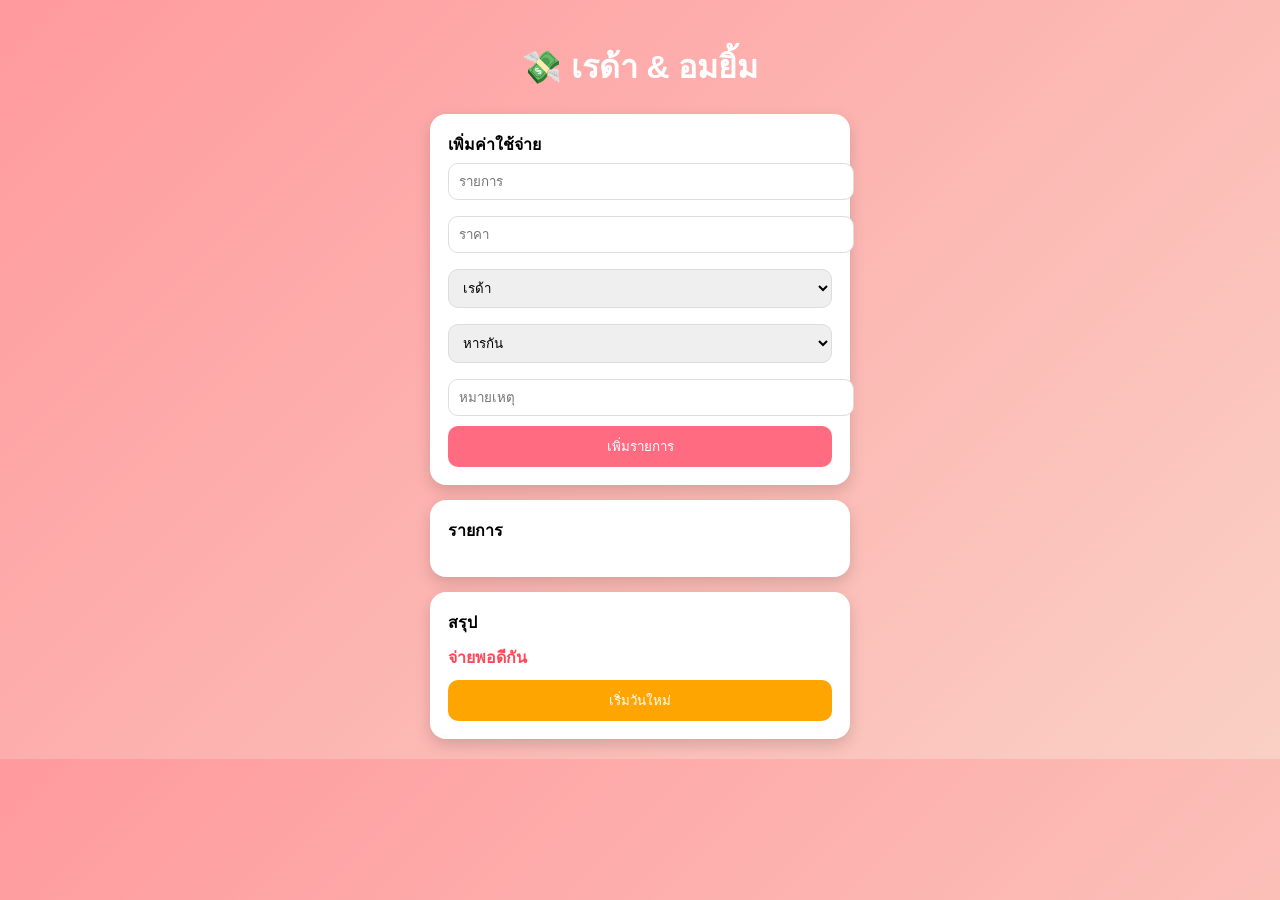
<file: index.html>
<!DOCTYPE html>
<html>
<head>
<meta charset="UTF-8">
<meta name="viewport" content="width=device-width, initial-scale=1.0">

<title>ค่าใช้จ่าย เรด้า & อมยิ้ม</title>

<style>

body{
font-family:"Segoe UI",sans-serif;
max-width:420px;
margin:auto;
background:linear-gradient(135deg,#ff9a9e,#fad0c4);
padding:20px;
}

h1{
text-align:center;
color:white;
}

.card{
background:white;
padding:18px;
border-radius:16px;
margin-top:15px;
box-shadow:0 6px 15px rgba(0,0,0,0.15);
}

input,select{
width:100%;
padding:10px;
margin-top:6px;
margin-bottom:10px;
border-radius:10px;
border:1px solid #ddd;
}

button{
padding:10px;
border:none;
border-radius:10px;
cursor:pointer;
}

.add{
background:#ff6b81;
color:white;
width:100%;
}

.delete{
background:#ff4757;
color:white;
margin-top:5px;
}

.reset{
background:#ffa502;
color:white;
width:100%;
margin-top:10px;
}

.note{
font-size:12px;
color:#777;
}

.result{
font-weight:bold;
margin-top:10px;
font-size:16px;
color:#ff4757;
}

</style>
</head>

<body>

<h1>💸 เรด้า & อมยิ้ม</h1>

<div class="card">

<b>เพิ่มค่าใช้จ่าย</b>

<input id="item" placeholder="รายการ">

<input id="price" type="number" placeholder="ราคา">

<select id="payer">
<option>เรด้า</option>
<option>อมยิ้ม</option>
</select>

<select id="type">
<option value="split">หารกัน</option>
<option value="advance">ออกให้ก่อน</option>
</select>

<input id="note" placeholder="หมายเหตุ">

<button class="add" onclick="add()">เพิ่มรายการ</button>

</div>

<div class="card">

<b>รายการ</b>

<ul id="list"></ul>

</div>

<div class="card">

<b>สรุป</b>

<div id="result" class="result"></div>

<button class="reset" onclick="resetDay()">เริ่มวันใหม่</button>

</div>

<script>

let data=JSON.parse(localStorage.getItem("couple_expenses"))||[]

function save(){
localStorage.setItem("couple_expenses",JSON.stringify(data))
}

function add(){

let item=document.getElementById("item").value
let price=Number(document.getElementById("price").value)
let payer=document.getElementById("payer").value
let type=document.getElementById("type").value
let note=document.getElementById("note").value

if(!item||!price)return

data.push({item,price,payer,type,note})

document.getElementById("item").value=""
document.getElementById("price").value=""
document.getElementById("note").value=""

save()
render()

}

function deleteItem(i){

data.splice(i,1)

save()
render()

}

function resetDay(){

if(confirm("เริ่มวันใหม่?")){
data=[]
save()
render()
}

}

function render(){

let list=document.getElementById("list")
list.innerHTML=""

let oweReda=0
let oweOmyim=0

data.forEach((d,i)=>{

list.innerHTML+=`
<li>
${d.item} - ${d.price} บาท (${d.payer})
<br>
<span class="note">${d.type=="split"?"หารกัน":"ออกให้ก่อน"} ${d.note? "- "+d.note:""}</span>
<br>
<button class="delete" onclick="deleteItem(${i})">ลบ</button>
</li>
`

if(d.type=="split"){

let half=d.price/2

if(d.payer=="เรด้า"){
oweReda+=half
}else{
oweOmyim+=half
}

}else{

if(d.payer=="เรด้า"){
oweReda+=d.price
}else{
oweOmyim+=d.price
}

}

})

let result=""

if(oweReda>oweOmyim){

result="อมยิ้มต้องคืนเรด้า "+(oweReda-oweOmyim)+" บาท"

}else if(oweOmyim>oweReda){

result="เรด้าต้องคืนอมยิ้ม "+(oweOmyim-oweReda)+" บาท"

}else{

result="จ่ายพอดีกัน"

}

document.getElementById("result").innerText=result

}

render()

</script>

</body>
</html>
</file>
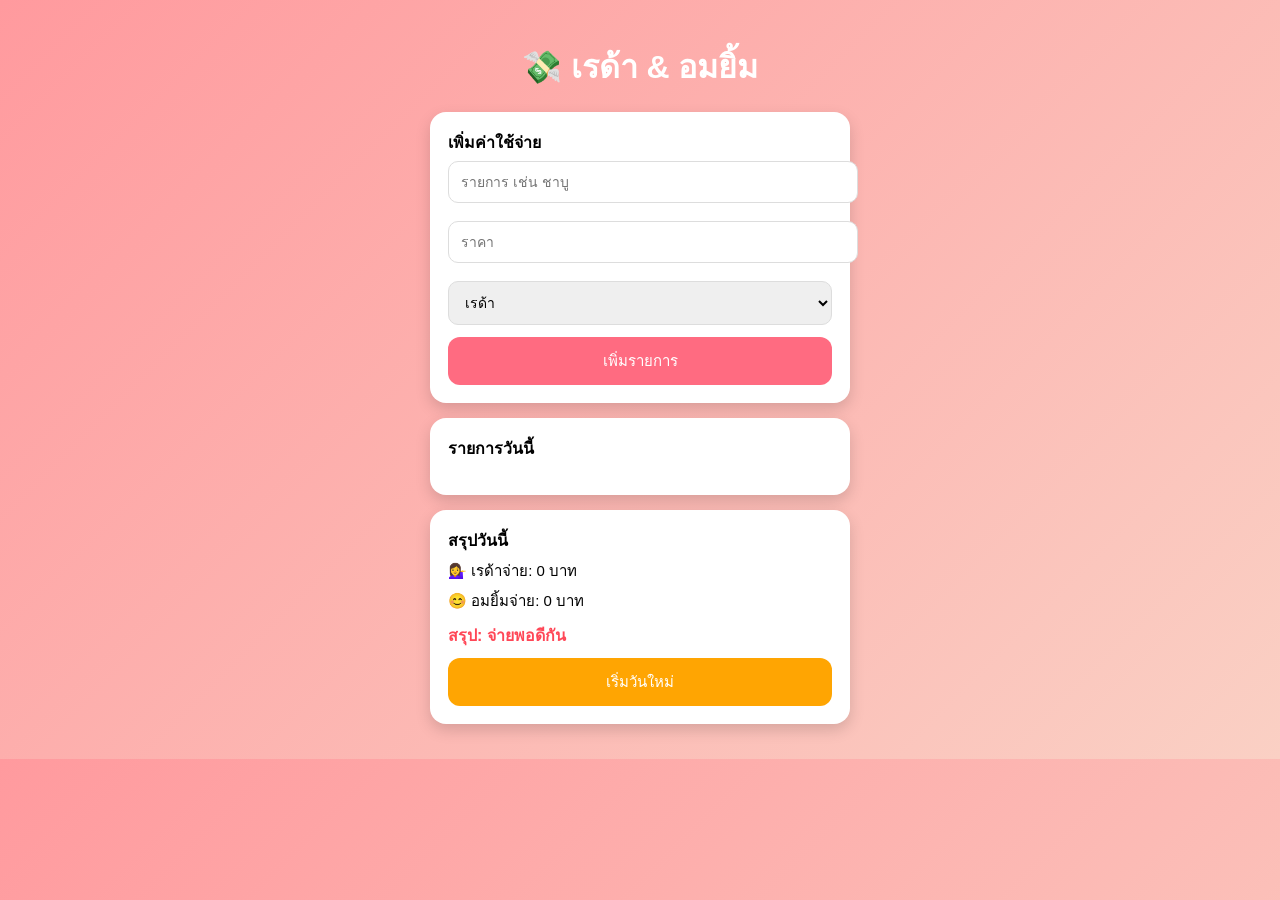
<file: work.html>
<!DOCTYPE html>
<html>
<head>
<meta charset="UTF-8">
<title>ค่าใช้จ่ายเรด้า & อมยิ้ม</title>

<style>

body{
font-family: "Segoe UI", sans-serif;
max-width:420px;
margin:auto;
background:linear-gradient(135deg,#ff9a9e,#fad0c4);
padding:20px;
}

h1{
text-align:center;
color:white;
margin-bottom:20px;
}

.card{
background:white;
padding:18px;
border-radius:16px;
margin-bottom:15px;
box-shadow:0 6px 15px rgba(0,0,0,0.15);
}

input,select{
width:100%;
padding:12px;
margin-top:6px;
margin-bottom:12px;
border-radius:10px;
border:1px solid #ddd;
font-size:14px;
}

button{
width:100%;
padding:12px;
border:none;
border-radius:12px;
font-size:15px;
cursor:pointer;
}

.add{
background:#ff6b81;
color:white;
}

.delete{
background:#ff4757;
color:white;
margin-top:6px;
padding:6px 10px;
font-size:12px;
width:auto;
}

.reset{
background:#ffa502;
color:white;
margin-top:10px;
}

ul{
padding-left:18px;
}

li{
margin-bottom:8px;
}

.summary{
font-size:15px;
margin-top:6px;
}

.result{
font-weight:bold;
margin-top:10px;
font-size:16px;
color:#ff4757;
}

</style>

</head>

<body>

<h1>💸 เรด้า & อมยิ้ม</h1>

<div class="card">

<b>เพิ่มค่าใช้จ่าย</b>

<input id="item" placeholder="รายการ เช่น ชาบู">

<input id="price" type="number" placeholder="ราคา">

<select id="payer">
<option>เรด้า</option>
<option>อมยิ้ม</option>
</select>

<button class="add" onclick="add()">เพิ่มรายการ</button>

</div>

<div class="card">

<b>รายการวันนี้</b>

<ul id="list"></ul>

</div>

<div class="card">

<b>สรุปวันนี้</b>

<div class="summary" id="reda"></div>
<div class="summary" id="omyim"></div>

<div class="result" id="result"></div>

<button class="reset" onclick="resetDay()">เริ่มวันใหม่</button>

</div>

<script>

let today=new Date().toISOString().split("T")[0]

let allData=JSON.parse(localStorage.getItem("couple_expenses"))||{}

if(!allData[today]){
allData[today]=[]
}

let data=allData[today]

function save(){
allData[today]=data
localStorage.setItem("couple_expenses",JSON.stringify(allData))
}

function add(){

let item=document.getElementById("item").value
let price=Number(document.getElementById("price").value)
let payer=document.getElementById("payer").value

if(!item||!price)return

data.push({item,price,payer})

document.getElementById("item").value=""
document.getElementById("price").value=""

save()
render()

}

function deleteItem(i){

data.splice(i,1)

save()
render()

}

function resetDay(){

if(confirm("เริ่มวันใหม่?")){
data=[]
save()
render()
}

}

function render(){

let list=document.getElementById("list")
list.innerHTML=""

let reda=0
let omyim=0

data.forEach((d,i)=>{

list.innerHTML+=`
<li>
${d.item} - ${d.price} บาท (${d.payer})
<br>
<button class="delete" onclick="deleteItem(${i})">ลบ</button>
</li>
`

if(d.payer=="เรด้า"){
reda+=d.price
}else{
omyim+=d.price
}

})

document.getElementById("reda").innerText="💁‍♀️ เรด้าจ่าย: "+reda+" บาท"
document.getElementById("omyim").innerText="😊 อมยิ้มจ่าย: "+omyim+" บาท"

let total=reda+omyim
let half=total/2

let settle=""

if(reda>half){
settle="อมยิ้มต้องคืนเรด้า "+(reda-half)+" บาท"
}else if(omyim>half){
settle="เรด้าต้องคืนอมยิ้ม "+(omyim-half)+" บาท"
}else{
settle="จ่ายพอดีกัน"
}

document.getElementById("result").innerText="สรุป: "+settle

}

render()

</script>

</body>
</html>
</file>
